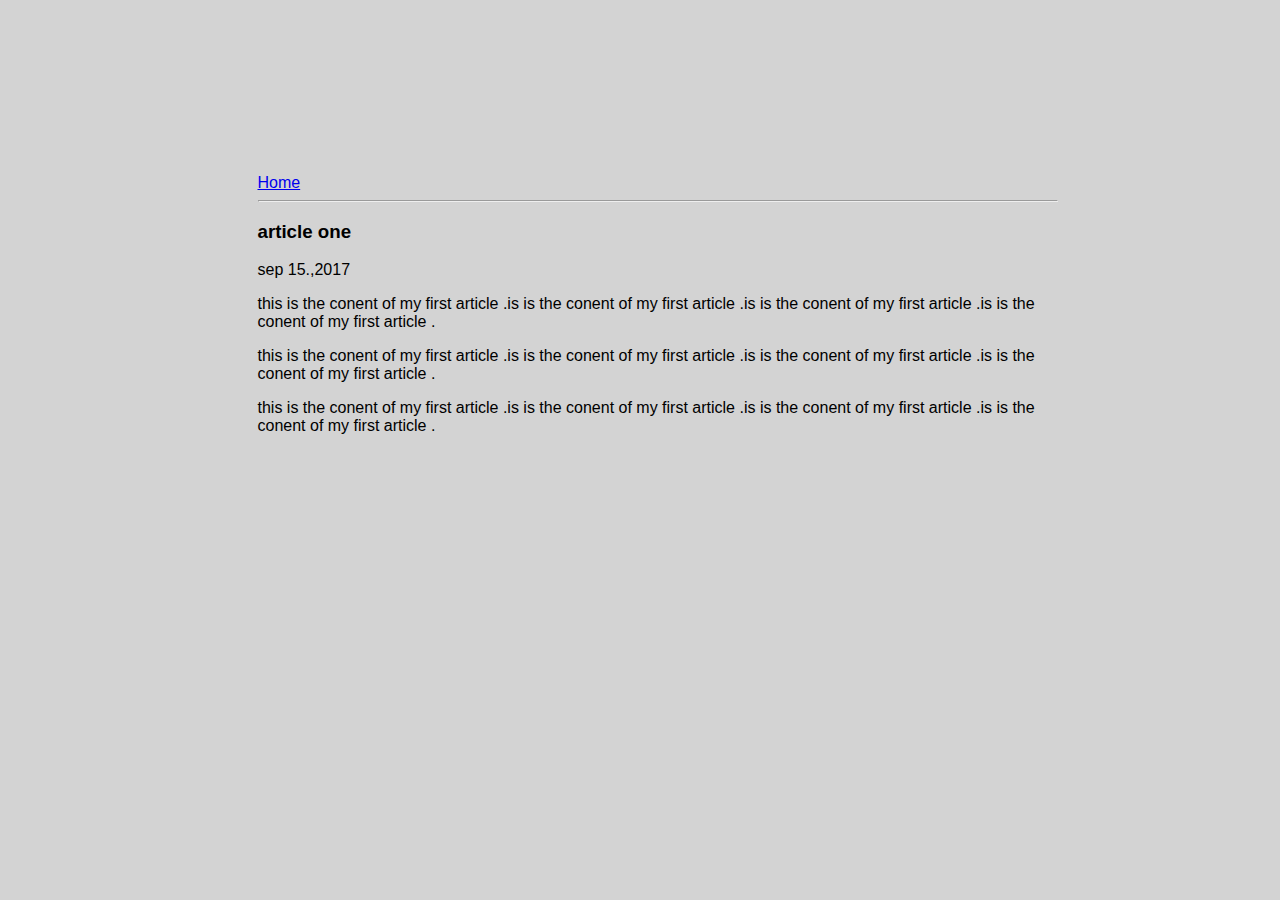
<file: ui/article-one.html>
<html>
    <head>
        <title>
        Article one|kedarReddy
        </title>
        <meta name="viewport" content="width-device-width,initial-scale=1" />
         <link href="/ui/style.css" rel="stylesheet" />
       
    </head>
    <body>
        <div class="container">
            <div>
            <a href="/">Home</a>
        </div>
        <hr/>
        <h3>
            article one
        </h3>
        <div>
            sep 15.,2017
        </div>
        <div>
            <p>
                this is the conent of my first article .is is the conent of my first article .is is the conent of my first article .is is the conent of my first article .
            </p>
            <p>
                this is the conent of my first article .is is the conent of my first article .is is the conent of my first article .is is the conent of my first article .
            </p>
            <p>
                this is the conent of my first article .is is the conent of my first article .is is the conent of my first article .is is the conent of my first article .
            </p>
        </div>
        </div>
    </body>
</html>
</file>
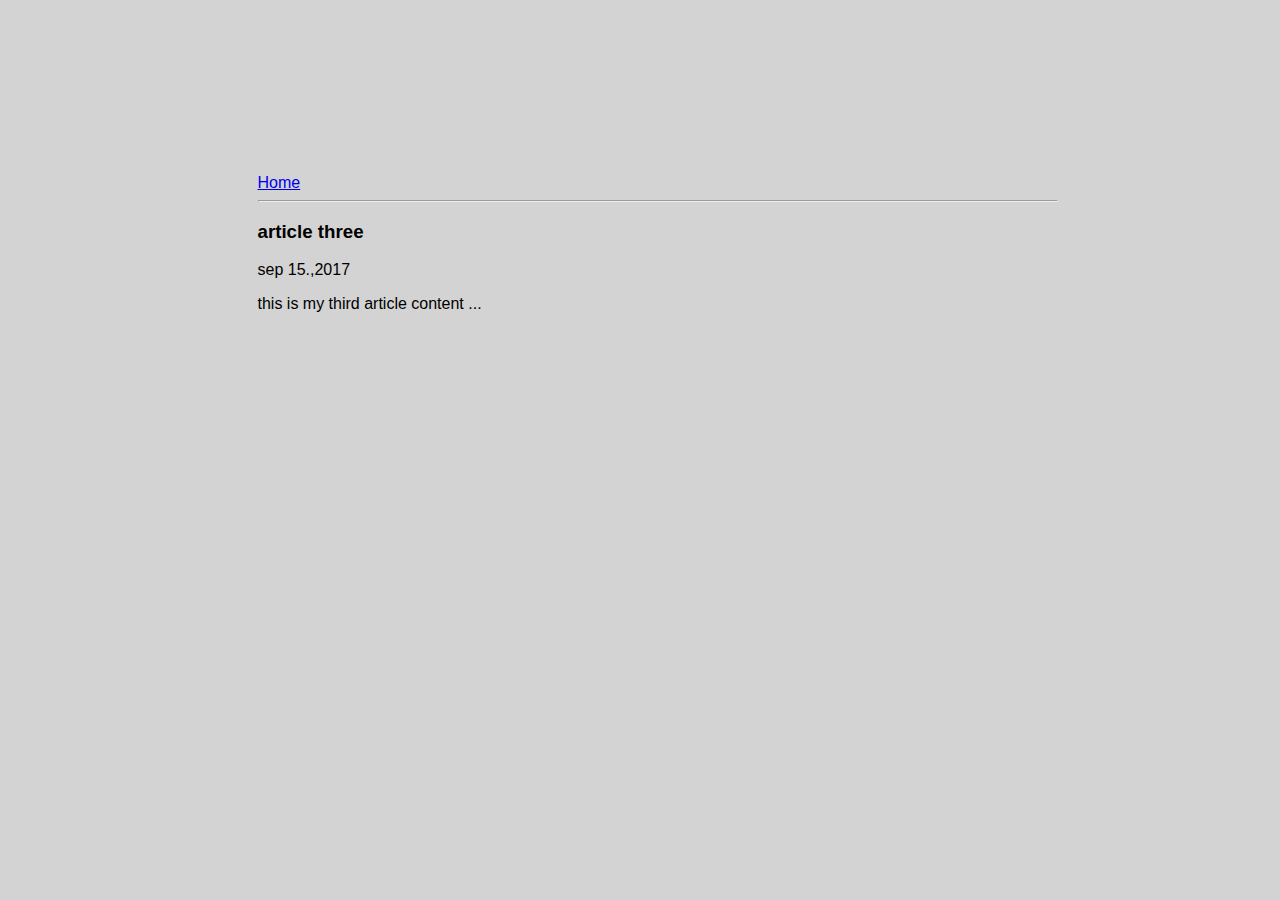
<file: ui/article-three.html>
<html>
    <head>
        <title>
        Article three|kedarReddy
        </title>
         <link href="/ui/style.css" rel="stylesheet" />
    </head>
    <body>
        <div class="container">
        <div>
            <a href="/">Home</a>
        </div>
        <hr/>
        <h3>
            article three
        </h3>
        <div>
            sep 15.,2017
        </div>
        <div>
            <p>
                this is my third article content ...
            </p>
        </div>
        </div>
    </body>
</html>
</file>
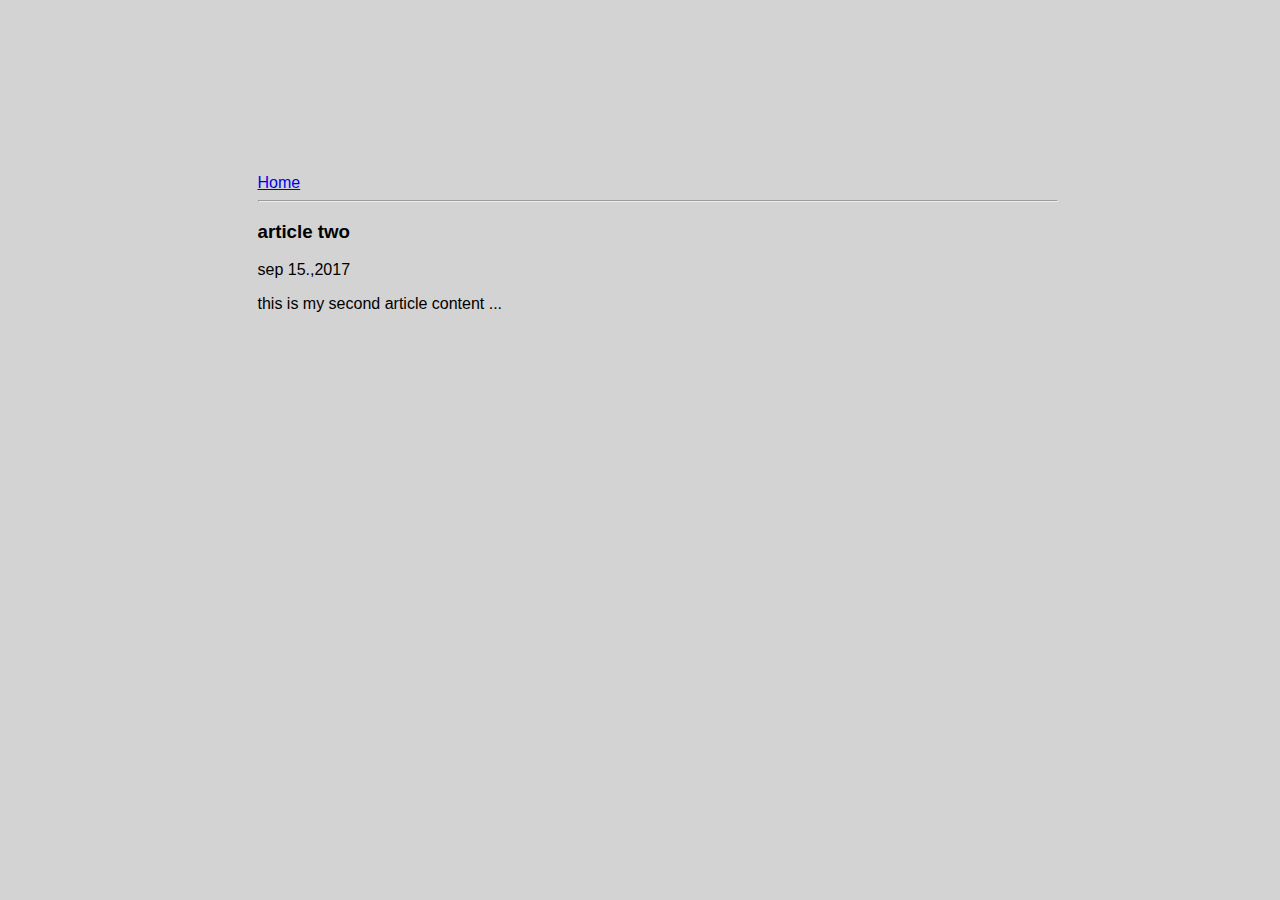
<file: ui/article-two.html>
<html>
    <head>
        <title>
        Article two|kedarReddy
        </title>
         <link href="/ui/style.css" rel="stylesheet" />
    </head>
    <body>
        <div class="container">
        <div>
            <a href="/">Home</a>
        </div>
        <hr/>
        <h3>
            article two
        </h3>
        <div>
            sep 15.,2017
        </div>
        <div>
            <p>
                this is my second article content ...
            </p>
        </div>
         </div>
    </body>
</html>
</file>
<file: ui/style.css>
body {
    font-family: sans-serif;
    background-color: lightgray;
    margin-top: 75px;
}

.center {
    text-align: center;
}

.text-big {
    font-size: 300%;
}

.bold {
    font-weight: bold;
}

.img-medium {
    height: 200px;
}
.container{
              max-width: 800px;
              margin: 0 auto;
              color: black;
              font-family: sans-serif;
              padding-top: 99px;
              padding-left: 35px;
          }
</file>
